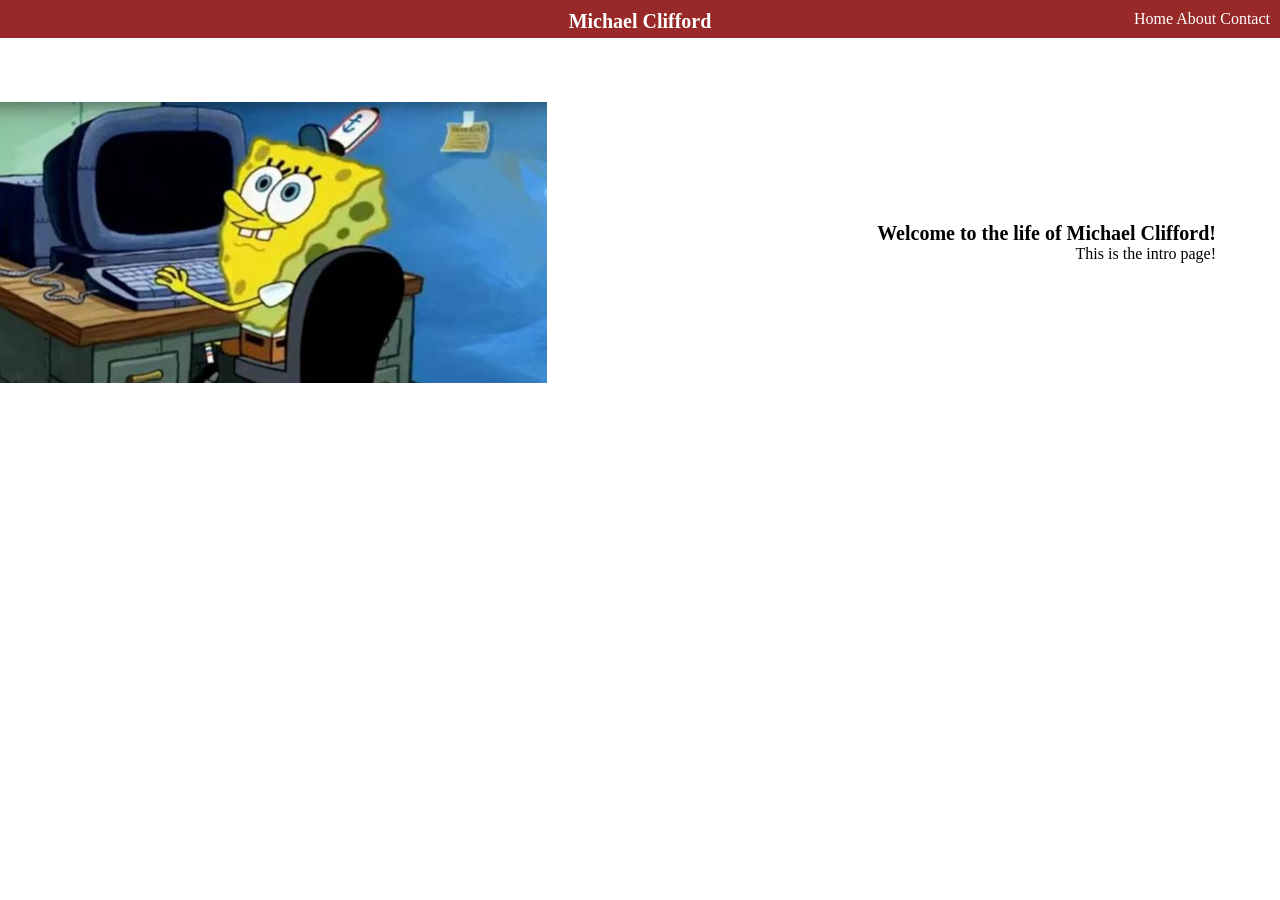
<file: index.html>
<!DOCTYPE html>
<html lang="en">

<head>
    <meta charset="UTF-8">
    <meta name="viewport" content="width=device-width, initial-scale=1.0">
    <title>Document</title>
    <link rel="stylesheet" href="styles.css">
</head>

<body>
    <div class="container">
        <div class="menu">
            <h1 class="menu-title">
                Michael Clifford
            </h1>
            <nav class="menu-links">
                <a href="index.html">Home</a>
                <a href="about.html">About</a>
                <a href="contact.html">Contact</a>
            </nav>
        </div>

        <div class="content">
            <img src="spongebob.png">
            <div class="intro-text">
                <h1>Welcome to the life of Michael Clifford!</h1>
                <p>This is the intro page!</p>
            </div>
        </div>
    </div>
</body>

</html>
</file>
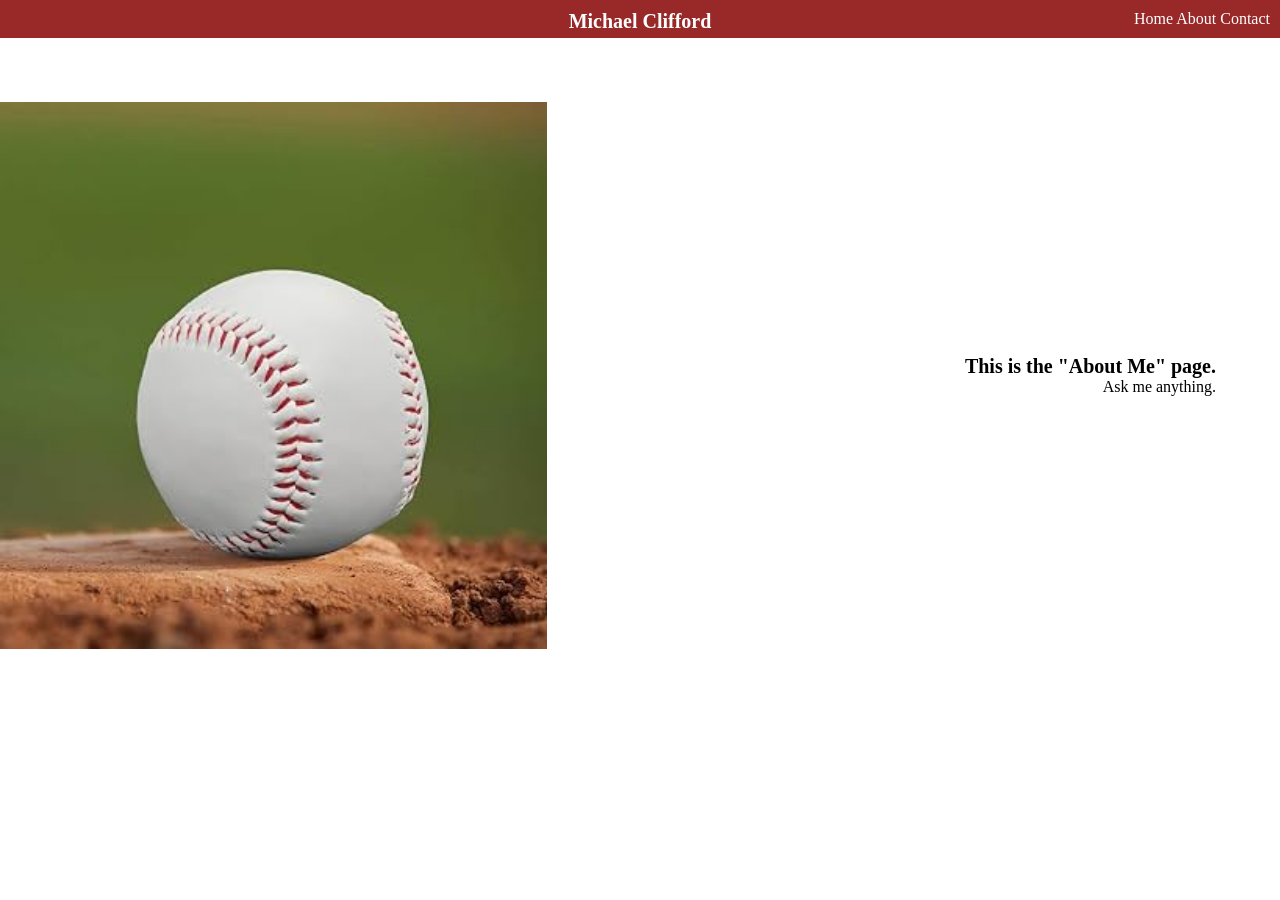
<file: about.html>
<!DOCTYPE html>
<html lang="en">

<head>
    <meta charset="UTF-8">
    <meta name="viewport" content="width=device-width, initial-scale=1.0">
    <title>Document</title>
    <link rel="stylesheet" href="styles.css">
</head>

<body>
    <div class="container">
        <div class="menu">
            <h1 class="menu-title">
                Michael Clifford
            </h1>
            <nav class="menu-links">
                <a href="index.html">Home</a>
                <a href="about.html">About</a>
                <a href="contact.html">Contact</a>
            </nav>
        </div>

        <div class="content">
            <img src="baseball.png">
            <div class="intro-text">
                <h1>This is the "About Me" page.</h1>
                <p>Ask me anything.</p>
            </div>
        </div>
    </div>
</body>

</html>
</file>
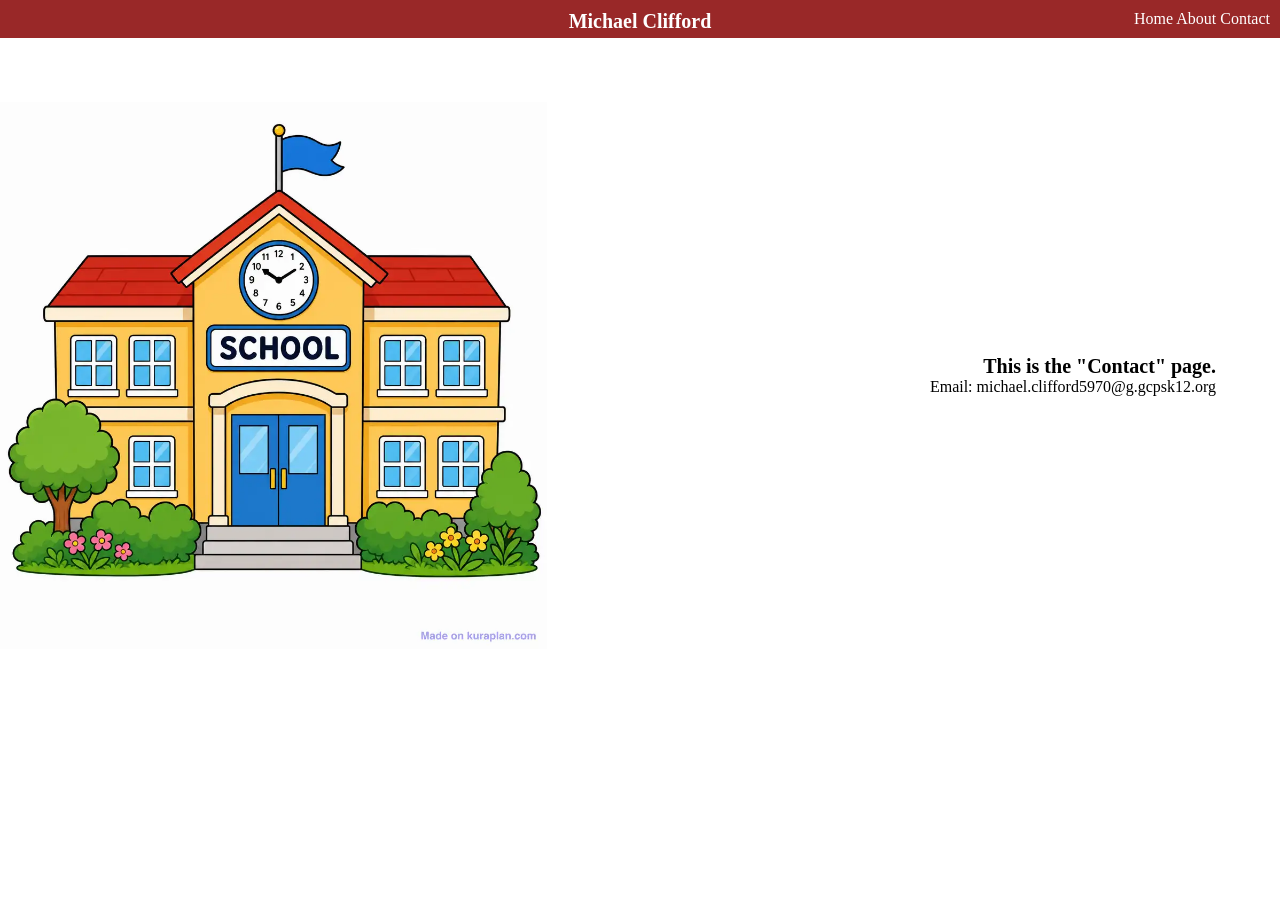
<file: contact.html>
<!DOCTYPE html>
<html lang="en">

<head>
    <meta charset="UTF-8">
    <meta name="viewport" content="width=device-width, initial-scale=1.0">
    <title>Document</title>
    <link rel="stylesheet" href="styles.css">
</head>

<body>
    <div class="container">
        <div class="menu">
            <h1 class="menu-title">
                Michael Clifford
            </h1>
            <nav class="menu-links">
                <a href="index.html">Home</a>
                <a href="about.html">About</a>
                <a href="contact.html">Contact</a>
            </nav>
        </div>

        <div class="content">
            <img src="school.png">
            <div class="intro-text">
                <h1>This is the "Contact" page.</h1>
                <p>Email: michael.clifford5970@g.gcpsk12.org</p>
            </div>
        </div>
    </div>
</body>

</html>
</file>
<file: styles.css>
* {
    margin: 0;
    padding: 0;
}

h1 {
    font-size: 20px;
}

.menu {
    display: flex;
    flex-direction: row;
    justify-content: flex-end;
    background-color: #992828;
    padding: 10px;
}

.container {
}

@keyframes content-enter {
    from {
        opacity: 0;
        transform: translateY(120px);
    }

    to {
        opacity: 1;
        transform: translateY(0);
    }
}

.content {
    display: flex;
    flex-direction: row;
    align-items: center;
    margin-top: 64px;
    justify-content: space-between;
    padding-right: 64px;
    animation: content-enter 1200ms ease-out;
}

.content img {
    width: 45%;
    height: auto;
}

.menu-title {
    position: absolute;
    left: 50%;
    transform: translate(-50%);
    color: white;
}

.intro-text {
    text-align: right;
}

.menu-links a {
    color: white;
    transition: color 0.3s ease;
    text-decoration: none;
}

.menu-links a:hover {
    color: #ffa2a2;
}

.menu-links a:active {
    color: red;
}
</file>
